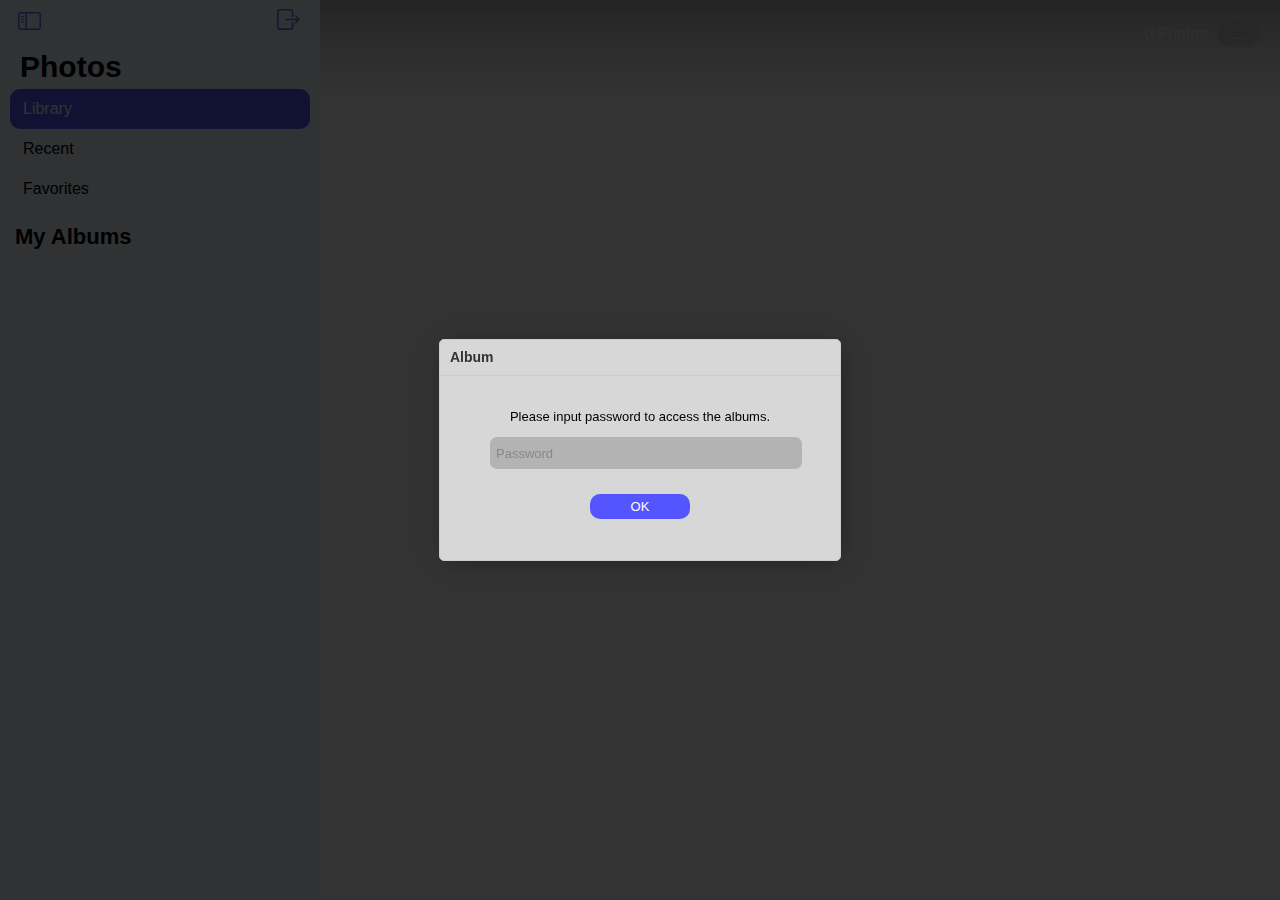
<file: index.html>
<!DOCTYPE html><html lang="en"><head><meta charset="utf-8"><meta http-equiv="X-UA-Compatible" content="IE=edge"><meta name="viewport" content="width=device-width,initial-scale=1,maximum-scale=1,user-scalable=no"><link rel="icon" href="/favicon.ico"><link rel="manifest" href="/manifest.webmanifest"><title>Beautiful Album</title><meta name="theme-color" content="#a0fff9"><link href="/css/app.00a322df.css" rel="preload" as="style"><link href="/js/app.16c3bee5.js" rel="preload" as="script"><link href="/js/chunk-vendors.52cb6f72.js" rel="preload" as="script"><link href="/css/app.00a322df.css" rel="stylesheet"></head><body><style></style><noscript><strong>We're sorry but beautiful-album doesn't work properly without JavaScript enabled. Please enable it to continue.</strong></noscript><div id="app"></div><script src="/js/chunk-vendors.52cb6f72.js"></script><script src="/js/app.16c3bee5.js"></script></body></html>
</file>
<file: css/app.00a322df.css>
*{font-family:PingFang SC,Microsoft YaHei,Arial,serif;user-select:none;-moz-user-select:none;-webkit-user-select:none;-ms-user-select:none;font-size:16px}@media screen and (max-width:500px){*{font-size:17px}}input,input:after,input:before{-webkit-user-select:initial;-moz-user-select:initial;user-select:initial}.accent-text-color{color:#55f}i.rarrow{margin-left:-6px;width:5px;height:5px;transform:rotate(45deg)}i.larrow,i.rarrow{margin-bottom:0;border-top:2px solid #55f;border-right:2px solid #55f;display:inline-block}i.larrow{margin-left:0;width:10px;height:10px;transform:rotate(-135deg)}i.larrow:active,i.rarrow:active{border-color:#88f}.title1{padding-left:10px;font-size:30px;font-weight:700}.title2{padding-left:5px;margin-top:15px;margin-bottom:15px;font-size:22px;font-weight:700}div.navbar{position:fixed;top:0;left:0;width:25%;height:45px;background-color:hsla(0,0%,100%,.8);border-bottom:1px solid #ddd;backdrop-filter:blur(5px);-webkit-backdrop-filter:blur(5px);z-index:10000}@media screen and (min-width:1400px){div.navbar{width:20%}}div.navbar.large{border-bottom:1px solid transparent;background-color:transparent;backdrop-filter:none;-webkit-backdrop-filter:none}div.navbar .nav-title{position:absolute;left:0;top:0;width:100%;font-weight:700;font-size:16px;text-align:center;line-height:45px}div.navbar.large .nav-title{display:none}div.navbar .left-button-group{left:18px}div.navbar .left-button-group,div.navbar .right-button-group{position:absolute;top:0;height:45px;line-height:45px;color:#55f}div.navbar .right-button-group{right:18px}div.navbar .left-button-group a,div.navbar .right-button-group a{color:#55f;cursor:pointer;text-decoration:none}div.navbar .left-button-group a:active,div.navbar .right-button-group a:active{color:#88f}div.navbar .left-button-group a.disabled,div.navbar .right-button-group a.disabled{color:#888;cursor:default}div.navbar .left-button-group a.disabled:active,div.navbar .right-button-group a.disabled:active{color:#888}div.listview{padding-left:10px 0 10px 0}div.listview a{display:block;height:40px;line-height:40px;padding-left:13px;color:#000;text-decoration:none;cursor:pointer;border-radius:10px}div.listview a.selected{background:#55f;color:#f0f8ff}@media screen and (max-width:1100px){.hidden-btn{display:none}}.list_img{position:absolute;top:8px;left:-6px;background-color:#fff;display:inline-block;width:24px;height:24px;border-radius:3px;background-size:cover}.sidebar-container div.people-list{width:95%;padding-left:5%;margin-bottom:10px}.sidebar-container div.people-list div.people{display:inline-block;width:28%;padding-top:28%;background-size:cover;margin-bottom:10px;margin-right:2%;position:relative;border-radius:50%;border:3px solid transparent;cursor:pointer}.sidebar-container div.people-list div.people:hover{opacity:.9}.sidebar-container div.people-list div.people.selected{border:3px solid #55f;opacity:.9}@media screen and (max-width:500px){.sidebar-container div.people-list div.people.selected{border:3px solid transparent}}.listview a:hover{background:hsla(0,0%,100%,.3)}@media (prefers-color-scheme:dark){.listview a:hover{background:hsla(0,0%,100%,.1)}}.listview.normal-menu-ui a:active{background:#55f;color:#fff}@media screen and (max-width:500px){.listview a.selected{background:transparent!important;color:#000!important}.listview .album-prev{display:inline-block;width:40vw;height:50vw;margin-left:3vw;margin-bottom:10px;line-height:normal}.listview .album-prev .list_img{display:block;width:40vw;height:40vw}.listview .album-prev span{margin-left:0!important;margin-top:calc(40vw + 13px);display:inline-block;font-size:.9em}}@media screen and (max-width:330px){.listview .album-prev{width:90vw;height:100vw}.listview .album-prev .list_img{width:80vw;height:80vw}.listview .album-prev span{margin-top:calc(80vw + 13px)}}@media (prefers-color-scheme:dark){.content-container{background-color:#111!important}div.navbar{background-color:rgba(0,0,0,.8);border-bottom:1px solid #222;color:#fff}.sidebar-container{background:#000!important;color:#fff}.list_img{background-color:#000}.listview a,.listview a.selected{color:#fff!important}.context-menu{border:1px solid #777!important;background:rgba(80,80,80,.8)!important}.context-menu a{color:#fff!important}.context-menu a[aria-disabled]{color:#888!important}.cnav button{background:rgba(80,80,80,.8)!important;border-bottom:1px solid #222!important}.preview-with-navbar{background:#000!important}}svg[data-v-107806a9]{display:inline-block;vertical-align:baseline;margin-bottom:-2px}div.cnav{height:100px;position:fixed;width:100%;background:linear-gradient(180deg,rgba(0,0,0,.3) 0,rgba(0,0,0,.2) 24%,transparent);filter:progid:DXImageTransform.Microsoft.gradient(startColorstr="#5e000000",endColorstr="#00000000",GradientType=0);z-index:999}div.cnav .title{position:absolute;top:20px}div.cnav .title.left{left:20px}div.cnav .title.right{position:fixed;right:20px}div.cnav .title-text{color:#fff;font-size:22px;font-weight:700}div.cnav button{border:none;border-radius:20px;padding:5px 15px 5px 15px;background:hsla(0,0%,70.6%,.5);color:#fff;border-bottom:1px solid #ddd;backdrop-filter:blur(5px);-webkit-backdrop-filter:blur(5px);outline:none;cursor:pointer;font-size:15px}div.cnav button:active{background:rgba(80,80,80,.5)}div.cnav .back{display:none}div.cnav .back .backtext{margin-left:2px;color:#fff;font-size:16px;cursor:pointer}div.cnav .back .backtext:active{color:#aaf}div.cnav .back.sidebar-hidden{position:absolute;top:20px;left:20px;display:block}div.cnav .title.left.sidebar-hidden{top:45px;left:15px}.box{position:relative;width:20%}.box:before{content:"";display:block;padding-top:100%}.content{position:absolute;top:0;left:0;bottom:0;right:0}.ratio2_1:before{padding-top:50%}.ratio1_2:before{padding-top:200%}.ratio4_3:before{padding-top:75%}.ratio16_9:before{padding-top:56.25%}div.photo{display:inline-block;margin-top:-5px;background-color:#eee;background-size:cover}@media screen and (max-width:1100px){div.cnav .back{position:absolute;top:20px;left:20px;display:block}div.cnav .title.left{top:45px;left:15px}.sidebar-hidden-left{display:none!important}}@media screen and (max-width:960px){.box{position:relative;width:25%}}@media screen and (max-width:720px){.box{position:relative;width:33.33333333%}}@media screen and (max-width:480px){.box{position:relative;width:50%}}.photo.box{transition:width .2s}.box.scale-ratio-ratio--3,.box.scale-ratio-ratio--4,.box.scale-ratio-ratio--5,.box.scale-ratio-ratio--6{width:10%}.box.scale-ratio-ratio--2{width:14.28571428%}.box.scale-ratio-ratio--1{width:16.66666666%}.box.scale-ratio-ratio-1{width:25%}.box.scale-ratio-ratio-2{width:33.33333333%}.box.scale-ratio-ratio-3{width:50%}@media screen and (max-width:960px){.box.scale-ratio-ratio--4{width:10%}.box.scale-ratio-ratio--3{width:14.28571428%}.box.scale-ratio-ratio--2{width:16.66666666%}.box.scale-ratio-ratio--1{width:20%}.box.scale-ratio-ratio-1{width:33.33333333%}.box.scale-ratio-ratio-2{width:50%}}@media screen and (max-width:720px){.box.scale-ratio-ratio--5{width:10%}.box.scale-ratio-ratio--4{width:14.28571428%}.box.scale-ratio-ratio--3{width:16.66666666%}.box.scale-ratio-ratio--2{width:20%}.box.scale-ratio-ratio--1{width:25%}.box.scale-ratio-ratio-1{width:50%}.box.scale-ratio-ratio-2{width:100%}}@media screen and (max-width:480px){.box.scale-ratio-ratio--6{width:10%}.box.scale-ratio-ratio--5{width:14.28571428%}.box.scale-ratio-ratio--4{width:16.66666666%}.box.scale-ratio-ratio--3{width:20%}.box.scale-ratio-ratio--2{width:25%}.box.scale-ratio-ratio--1{width:33.33333333%}.box.scale-ratio-ratio-1{width:100%}}.context-menu-mask{z-index:9998;position:fixed;left:0;top:0;width:100%;height:100%}.context-menu{position:fixed;z-index:9999;min-width:200px;box-shadow:0 0 8px 3px rgba(0,0,0,.25);min-height:10px;border-radius:5px;border:1px solid #aaa;background:hsla(0,0%,78.4%,.8);-webkit-backdrop-filter:blur(10px);backdrop-filter:blur(10px);padding:5px 3px 5px 3px;transition:opacity .5s}.context-menu.shown{opacity:1}.context-menu.hidden{opacity:0}.context-menu a{text-decoration:none;font-size:.9em;display:block;color:#000;padding:3px 10px 3px 10px;margin:0;border-radius:5px;cursor:default}.context-menu a:hover{background:#55f;color:#fff}.context-menu a[aria-disabled]{color:#888}.context-menu a[aria-disabled]:hover{background:transparent}.context-menu hr{border:none;border-bottom:1px solid #aaa}@media (prefers-color-scheme:dark){.context-menu hr{border-bottom:1px solid #555}}.popd{position:fixed;top:0;left:0;height:100%;width:100%;z-index:10086;background:rgba(0,0,0,.8)}.popd .dialog{position:absolute;margin:0;top:50%;transform:translateY(-50%) translateX(-50%);-ms-transform:translateY(-50%) translateX(-50%);-moz-transform:translateY(-50%) translateX(-50%);-webkit-transform:translateY(-50%) translateX(-50%);left:50%;width:400px;border:1px solid #ccc;background:hsla(0,0%,91.4%,.9);backdrop-filter:blur(10px);-webkit-backdrop-filter:blur(10px);box-shadow:2px 3px 24px -8px rgba(0,0,0,.5);font-size:12px;border-radius:5px}.popd .dialog .title{height:35px;line-height:35px;border-bottom:1px solid #ccc;padding-left:10px;font-size:14px;color:#333;margin:0;font-weight:700}.popd .dialog .ctnt{min-height:1px;margin:0 auto;width:300px;padding:20px;font-size:13px;text-align:center}.popd .dialog .ctnt *{font-size:13px}.popd .dialog .cbgroup{height:40px;line-height:35px;border-top:1px solid #ccc;padding-left:10px;font-size:14px;color:#333;margin:0;font-weight:700}.popd .dialog button,.popd .dialog input[type=button],.popd .dialog input[type=password],.popd .dialog input[type=submit],.popd .dialog input[type=text]{height:20px;background:hsla(0,0%,39.2%,.5);border:0;border-radius:10px;outline:none;padding:3px;font-size:13px}.popd .dialog input[type=password]:hover,.popd .dialog input[type=text]:hover{background:hsla(0,0%,39.2%,.6)}.popd .dialog button:active,.popd .dialog input[type=button]:active,.popd .dialog input[type=password]:active,.popd .dialog input[type=submit]:active,.popd .dialog input[type=text]:active{background:hsla(0,0%,39.2%,.8)}.popd .dialog input[type=password],.popd .dialog input[type=text]{width:100%;border-radius:7px;padding:6px}.popd .dialog button.primary,.popd .dialog input[type=button].primary,.popd .dialog input[type=submit].primary{padding:5px 5px 5px 5px;height:auto;color:#fff}.popd .dialog .cbgroup button,.popd .dialog .cbgroup input[type=button],.popd .dialog .cbgroup input[type=submit]{padding:5px 5px 5px 5px;height:auto;color:#fff;border-radius:3px;font-size:12px;padding-left:10px;padding-right:10px}.popd .dialog ::-moz-placeholder{color:#888;opacity:1}.popd .dialog ::placeholder{color:#888;opacity:1}.popd .dialog :-ms-input-placeholder{color:#888}.popd .dialog ::-ms-input-placeholder{color:#888}.popd .dialog button.primary:active,.popd .dialog input[type=button].primary:active,.popd .dialog input[type=submit].primary:active{background:#88f}.popd .dialog button.primary:disabled,.popd .dialog input[type=button].primary:disabled,.popd .dialog input[type=submit].primary:disabled{background:#888}.popd .dialog .ctnt{width:auto!important}@media screen and (max-width:500px){.popd .dialog{transform:none;-ms-transform:none;-moz-transform:none;-webkit-transform:none;top:auto;bottom:0;left:0;border-radius:0;border:none;border-top:1px solid #aaa;width:100%}.popd .dialog .title{font-size:16px;height:45px;line-height:45px;text-align:center}.popd .dialog{height:98%}.popd .dialog .ctnt *{font-size:15px!important}.popd .dialog button.primary,.popd .dialog input[type=button],.popd .dialog input[type=submit]{font-size:16px!important;padding-top:7px;padding-bottom:7px}.popd .dialog .cbgroup{position:absolute;width:100%;padding-left:0;top:0;border-top:none}.popd .dialog .cbgroup button,.popd .dialog .cbgroup button:active,.popd .dialog .cbgroup button:hover,.popd .dialog .cbgroup input[type=button],.popd .dialog .cbgroup input[type=button]:active,.popd .dialog .cbgroup input[type=button]:hover,.popd .dialog .cbgroup input[type=submit],.popd .dialog .cbgroup input[type=submit]:active,.popd .dialog .cbgroup input[type=submit]:hover{padding:5px 5px 5px 5px;height:auto;color:#55f;font-weight:700;background:transparent;border-radius:3px;font-size:17px;margin-top:3px;padding-left:10px;padding-right:10px}.popd .dialog .cbgroup button:active,.popd .dialog .cbgroup input[type=button]:active,.popd .dialog .cbgroup input[type=submit]:active{color:#88f}.popd .dialog{background:#fff;font-weight:400;border-top-left-radius:10px;border-top-right-radius:10px}.popd .dialog .ctnt{font-size:16px!important;width:auto!important;padding:30px 25px 30px 25px}.popd .dialog input[type=password],.popd .dialog input[type=text]{border:1px solid #ccc;background:#fff}.popd .dialog input[type=password]:active,.popd .dialog input[type=password]:hover,.popd .dialog input[type=text]:active,.popd .dialog input[type=text]:hover{border:1px solid #ddd;background:#eee}}.fav-btn[data-v-3a08b894]{display:none;cursor:pointer}.photo-mask[data-v-3a08b894]:hover{background-color:rgba(0,0,0,.05)}.photo.box:hover>.fav-btn[data-v-3a08b894]{display:block}div.dialog-container[data-v-3a08b894]{position:fixed;left:0;right:0;top:0;height:100%;width:100%;z-index:19999}button.large_button[data-v-3a08b894]{width:100px}button.primary_btn[data-v-3a08b894],button.primary_btn[data-v-3a08b894]:hover{border:1px solid #55f;background-color:#55f}button.primary_btn[data-v-3a08b894]:active{border:1px solid #008!important;background-color:#008!important}pre.share_url[data-v-3a08b894]{-webkit-user-select:all;-moz-user-select:all;user-select:all;text-wrap:wrap;color:#00f;background:#fff;padding:10px;border-radius:5px}pre.share_url[data-v-3a08b894]:hover{text-decoration:underline}.cnav[data-v-3a08b894]:before{content:"";position:absolute;top:0;left:0;width:100%;height:100%;-webkit-backdrop-filter:blur(2px);backdrop-filter:blur(2px);-webkit-mask:linear-gradient(180deg,#000 0,rgba(0,0,0,.9) 50%,transparent);mask:linear-gradient(180deg,#000 0,rgba(0,0,0,.9) 50%,transparent);pointer-events:none}@media screen and (max-width:500px){button.large_button[data-v-3a08b894]{width:100%}button.primary_btn[data-v-3a08b894],pre.share_url[data-v-3a08b894]{background-color:transparent;border:1px solid #fff;border-top:1px solid #eee;border-bottom:1px solid #eee;border-radius:0;color:#000!important;padding-left:15px!important;height:40px!important;text-align:left;color:#55f!important}button.primary_btn[data-v-3a08b894]:hover{border:1px solid #eee!important;background-color:#eee!important}button.primary_btn[data-v-3a08b894]:active{border:1px solid #ddd!important;background-color:#ddd!important}.mbutton-group[data-v-3a08b894]{border-radius:6px}}.preview-with-navbar{background-color:#fff}.preview-hidden-navbar{background:#000}div.nav .backtext{margin-left:2px;color:#fff;font-size:16px;cursor:pointer}.backtext:active{color:#aaf}.preview-photo-base,.preview-photo-high-res{position:absolute;top:0;bottom:0;width:100%;height:100%}.preview-bg{background-repeat:no-repeat;background-position:50%}.preview-mask{position:absolute;bottom:0}.preview-mask,.pwdi{top:0;width:100%;height:100%}.pwdi{position:fixed;left:0;z-index:10086;background:rgba(0,0,0,.8)}.pwdi .dialog{position:absolute;margin:0;top:50%;transform:translateY(-50%) translateX(-50%);-ms-transform:translateY(-50%) translateX(-50%);-moz-transform:translateY(-50%) translateX(-50%);-webkit-transform:translateY(-50%) translateX(-50%);left:50%;height:220px;width:400px;border:1px solid #ccc;background:hsla(0,0%,91.4%,.9);backdrop-filter:blur(10px);-webkit-backdrop-filter:blur(10px);box-shadow:2px 3px 24px -8px rgba(0,0,0,.5);font-size:12px;border-radius:5px}.pwdi .dialog .title{height:35px;line-height:35px;border-bottom:1px solid #ccc;padding-left:10px;font-size:14px;color:#333;margin:0;font-weight:700}.pwdi .dialog .ctnt{height:130px;margin:0 auto;width:300px;padding:20px;text-align:center}.pwdi .dialog .ctnt,.pwdi .dialog .ctnt *{font-size:13px!important}.pwdi .dialog button,.pwdi .dialog input[type=button],.pwdi .dialog input[type=password],.pwdi .dialog input[type=submit],.pwdi .dialog input[type=text]{height:20px;background:hsla(0,0%,39.2%,.3);border:0;border-radius:10px;outline:none;padding:3px;font-size:13px}.pwdi .dialog input[type=password],.pwdi .dialog input[type=text]{width:100%;border-radius:7px;padding:6px}.pwdi .dialog button.primary,.pwdi .dialog input[type=button].primary,.pwdi .dialog input[type=submit].primary{padding:5px 15px 5px 15px;height:auto;color:#fff;background:#55f}.pwdi .dialog ::-moz-placeholder{color:#888;opacity:1}.pwdi .dialog ::placeholder{color:#888;opacity:1}.pwdi .dialog :-ms-input-placeholder{color:#888}.pwdi .dialog ::-ms-input-placeholder{color:#888}.pwdi .dialog button.primary:active,.pwdi .dialog input[type=button].primary:active,.pwdi .dialog input[type=submit].primary:active{background:#88f}.pwdi .dialog button.primary:disabled,.pwdi .dialog input[type=button].primary:disabled,.pwdi .dialog input[type=submit].primary:disabled{background:#888}@media screen and (max-width:500px){.pwdi .dialog{transform:none;-ms-transform:none;-moz-transform:none;-webkit-transform:none;top:auto;bottom:0;left:0;border-radius:0;border:none;border-top:1px solid #aaa;width:100%}.pwdi .dialog .title{font-size:19px;height:45px;line-height:45px}.pwdi .dialog{height:550px}.pwdi .dialog .ctnt *{font-size:15px!important}.pwdi .dialog button.primary,.pwdi .dialog input[type=button],.pwdi .dialog input[type=submit]{font-size:16px!important;padding-top:7px;padding-bottom:7px}}body{margin:0}#app{font-family:Avenir,Helvetica,Arial,sans-serif;-webkit-font-smoothing:antialiased;-moz-osx-font-smoothing:grayscale;color:#2c3e50;margin-top:10px}.sidebar-container{left:0;width:25%;background:#f0f8ff}.content-container,.sidebar-container{position:fixed;top:0;display:inline-block;height:100%}.content-container{right:0;width:75%;background:#fff}.sidebar-container.sidebar-hidden{display:none;position:fixed;z-index:2333;top:0;width:300px;height:100%;display:block}.content-container.sidebar-hidden{width:100%}.sidebar-container.side-hidden-screen{display:none}.content-container.side-hidden-screen{left:0;width:100%}.navbar.sidebar-hidden{width:300px!important}.sidebar-mobile-mask{position:fixed;background:rgba(0,0,0,.1);top:0;left:0;width:100%;height:100%;display:none}@media screen and (min-width:1400px){.sidebar-container{width:20%}.content-container{width:80%}}@media screen and (max-width:1100px){.sidebar-container{display:none;position:fixed;z-index:2333;top:0;width:300px;height:100%}.sidebar-container.sidebar-hidden{display:none}.sidebar-container.sidebar-mobile-shown{display:block}.content-container{width:100%}.navbar{width:300px!important}.sidebar-mobile-mask{display:block}}@media screen and (max-width:500px){.sidebar-container{width:100%}.navbar{width:100%!important}}div.preview-container{position:fixed;z-index:9999;top:0;left:0;height:100%;width:100%}
</file>
